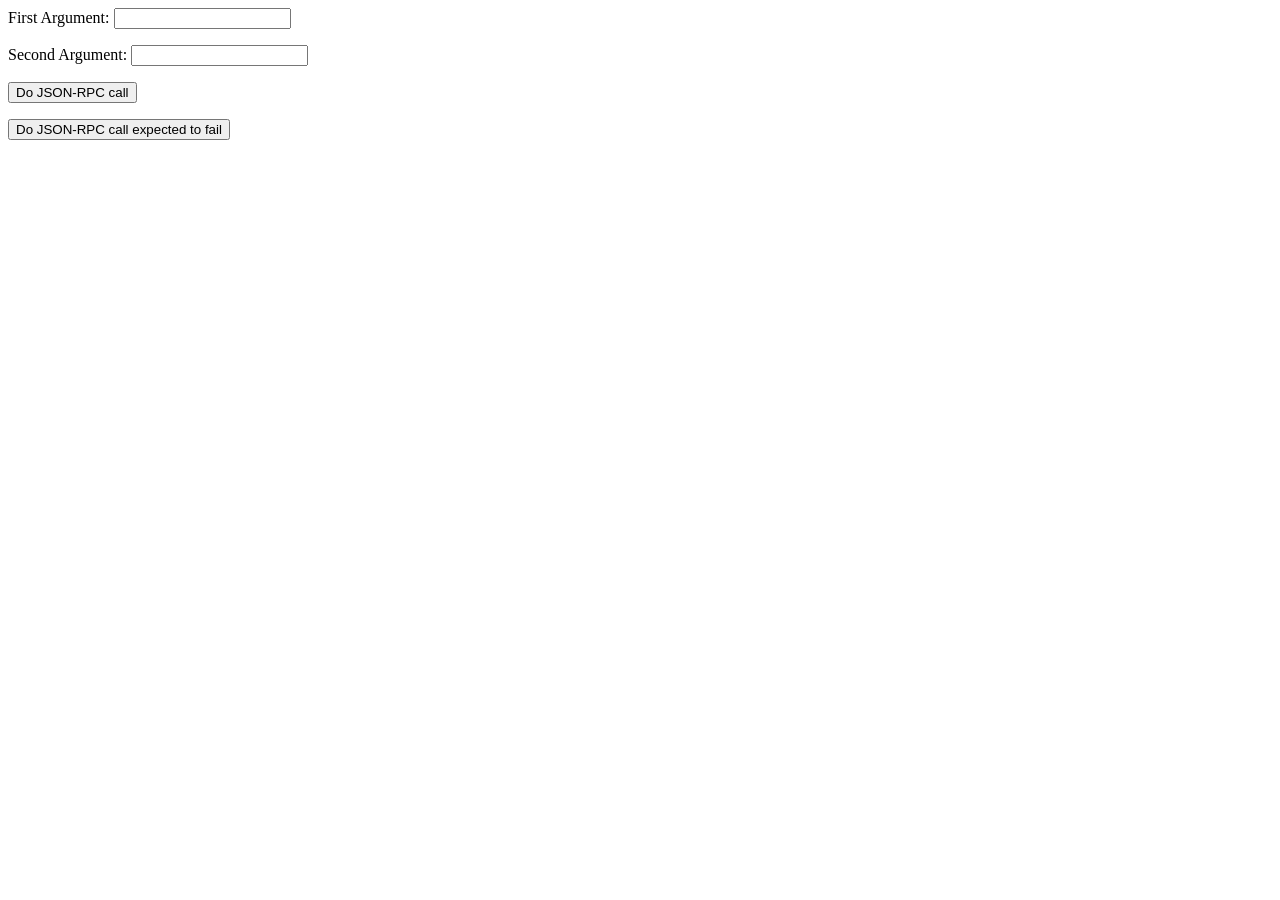
<file: yaws-yaws-2.3.1/www/json_sample.html>
<html>
  <head>
    <title>Testing html-json library</title>
  </head>
  <script src="jsolait/jsolait.js"></script>
  <script>

var serviceURL = "json_sample.yaws";
var methods = [ "test1", "errortest" ];

var jsonrpc = imprt("jsonrpc");
var service = new jsonrpc.ServiceProxy(serviceURL, methods);

function test() {
    try {
     foo = document.getElementById('foo').value;
     bar = document.getElementById('bar').value;
     document.getElementById('result').innerHTML =
       "<PRE>" + service.test1(foo, bar) + "</PRE>";
     } catch(e) {
        alert(e);
     }
     return false;
}

function errortest() {
    try {
     document.getElementById('failure').innerHTML =
       "<PRE>" + service.errortest() + "</PRE>";
     } catch(e) {
     document.getElementById('failure').innerHTML =
        "<PRE>" + e + "</PRE>";
     }
     return false;
}

  </script>
  <body>
    <form action="" method="post" onSubmit="return test()">
      <div id="result">
      </div>
      <p>
        First Argument:  <input id="foo" />
      </p>
      <p>
        Second Argument: <input id="bar"/>
      </p>
      <p>
        <input type="submit" value="Do JSON-RPC call"/>
      </p>
    </form>
    <form action="" method="post" onSubmit="return errortest()">
      <p>
        <input type="submit" value="Do JSON-RPC call expected to fail"/>
      </p>
      <div id="failure">
      </div>
    </form>
  </body>
</html>
</file>
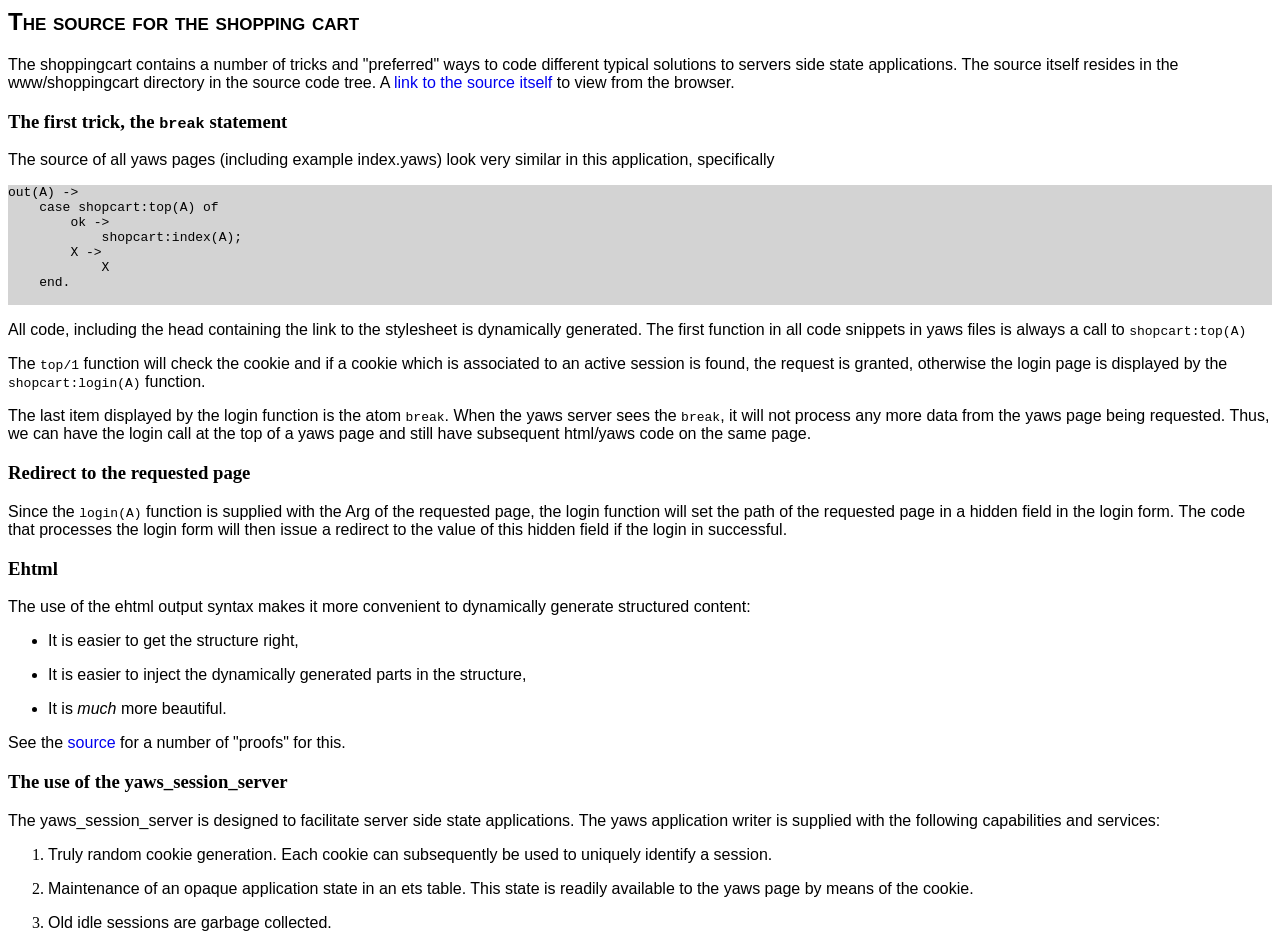
<file: yaws-yaws-2.3.1/www/shoppingcart/source.html>
<!DOCTYPE HTML PUBLIC "-//W3C//DTD HTML 4.01 Transitional//EN">
<html>

<head>
 <meta name="keywords" content="Yaws">
 <title>Yaws</title>
 <meta http-equiv="Content-Type" content="text/html; charset=iso-8859-1">
 <link rel="stylesheet" type="text/css" href="style.css">
</head>

<body>

<h2> The source for the shopping cart </h2>

<p class=pp>The shoppingcart contains a number of tricks and "preferred" ways to
 code different typical solutions to servers side state applications.

The source itself resides in the www/shoppingcart directory in the
source code tree. A <a href="shopcart.erl">link to the source itself</a> to view from
the browser.
</p>
<h3> The first trick, the <tt>break</tt> statement </h3>

<p class="pp">
The source of all yaws pages (including example index.yaws)
look very similar in this application, specifically</p>

<div style="background: rgb(211, 211, 211)">
<pre>
out(A) -&gt;
    case shopcart:top(A) of
        ok -&gt;
            shopcart:index(A);
        X -&gt;
            X
    end.

</pre>
</div>

<p class=pp>All code, including the head containing the link
to the stylesheet is dynamically
generated. The first function in all code snippets in yaws files is always
a call to <tt>shopcart:top(A)</tt></p>
<p class=pp>The <tt>top/1</tt> function will check the cookie and if a cookie
which is associated to an active session is found, the request is granted,
otherwise the login page is displayed by the <tt>shopcart:login(A)</tt> function.</p>
<p class=pp>The last item displayed by the login function is the atom <tt>break</tt>. When the
yaws server sees the <tt>break</tt>, it will not process any more data from the
yaws page being requested. Thus, we can have the login call at the top of a yaws
page and still have subsequent html/yaws code on the same page.</p>


<h3>Redirect to the requested page</h3>

<p class=pp>Since the <tt>login(A)</tt> function is supplied with the
Arg of the requested page, the login function
will set the path of the requested page in a hidden field in the login form.
The code that processes the login form will then issue a redirect to the
value of this hidden field if the login in successful.</p>


<h3>Ehtml</h3>
<p class=pp>The use of the ehtml output syntax makes it more convenient to dynamically
generate structured content:</p>

<ul>
<li><p class=pp>
It is easier to get the structure right,</p></li>
<li><p class=pp>It
is easier to inject the dynamically generated parts in the structure,</p></li>
<li><p class=pp>It is <em>much </em> more beautiful.</p></li>
</ul>

<p class=pp>See the <a href="shopcart.erl">source</a> for a number of "proofs" for this.</p>

<h3>The use of the <b>yaws_session_server</b> </h3>
<p class=pp>The yaws_session_server is designed to facilitate server side
state applications. The yaws application writer is supplied
with the following capabilities and services:</p>

<ol>
<li><p class=pp>Truly random cookie generation. Each cookie can
subsequently be used to uniquely identify a session.</p></li>

<li><p class=pp>Maintenance of an opaque application state in an ets table.
This state is readily available to the yaws page by means of the cookie.</p></li>

<li><p class=pp>Old idle sessions are garbage collected.</p></li>
</ol>



</body>
</html>
</file>
<file: yaws-yaws-2.3.1/www/shoppingcart/style.css>
<style TYPE="text/css">

  body {
    font-family: Verdana, Arial, Helvetica, sans-serif;
    color: black;
  }

  div.links {
    background: green;
  }


  H1, H2,  H4, H5 {
      text-decoration: none;
      font-family: Verdana, Arial, Helvetica, sans-serif;
      font-weight: bold;
      font-variant: small-caps
  }


  P { text-decoration: none;
      font-family: Verdana, Arial, Helvetica, sans-serif;
      font-weight: normal;
      font-size: small;
  }

  .toprow  {
      text-decoration: none;
      font-family: Verdana, Arial, Helvetica, sans-serif;
      font-weight: bold;
  }

  .pb {
      text-decoration: none;
      font-family: Verdana, Arial, Helvetica, sans-serif;
      font-weight: bold;
      font-size: small;
  }


  .pp {
      text-decoration: none;
      font-family: Verdana, Arial, Helvetica, sans-serif;
      font-size: medium
   }


  A { text-decoration: none;
      font-family: Verdana, Arial, Helvetica, sans-serif;
      font-weight: normal;
      color: green;
  }
  A:link { color: #0000f0 }          /* unvisited link */
  A:active { color: lime }        /* active links */
  A:hover { background: brown }

</style>
</file>
